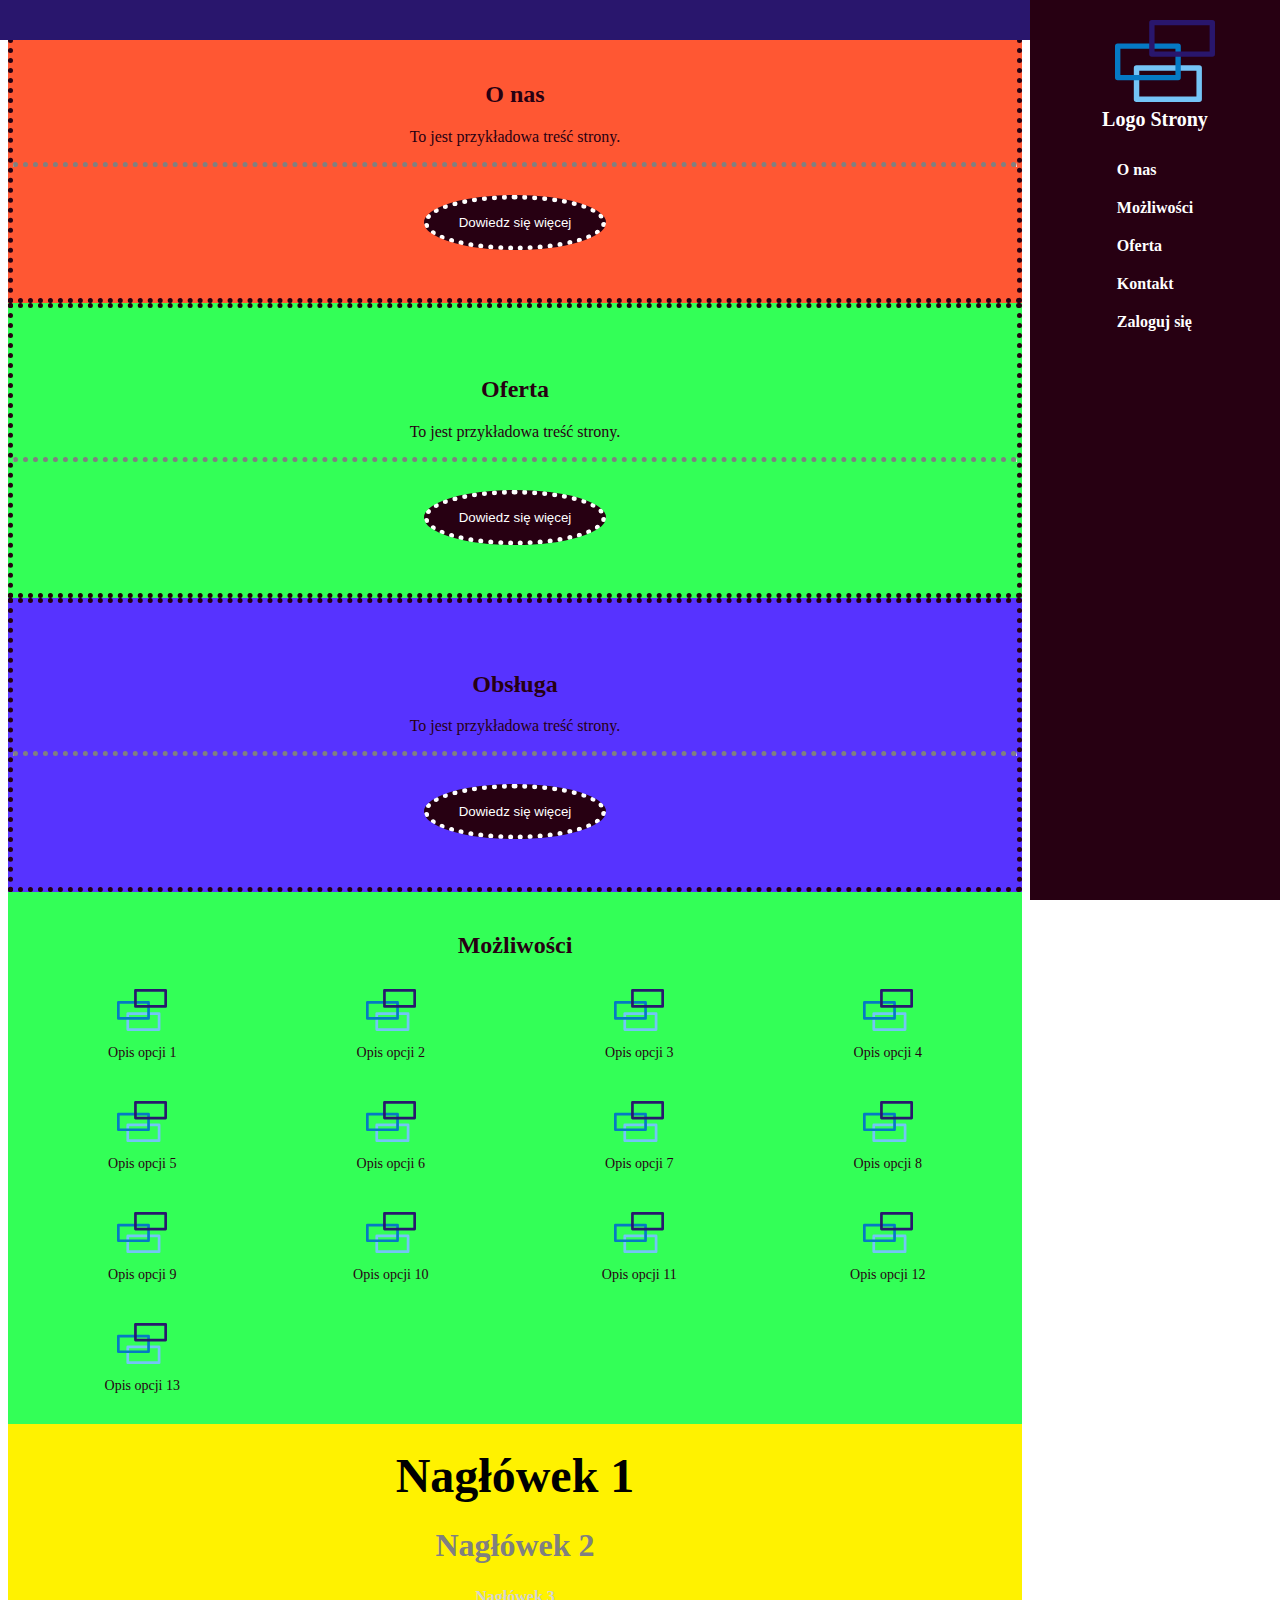
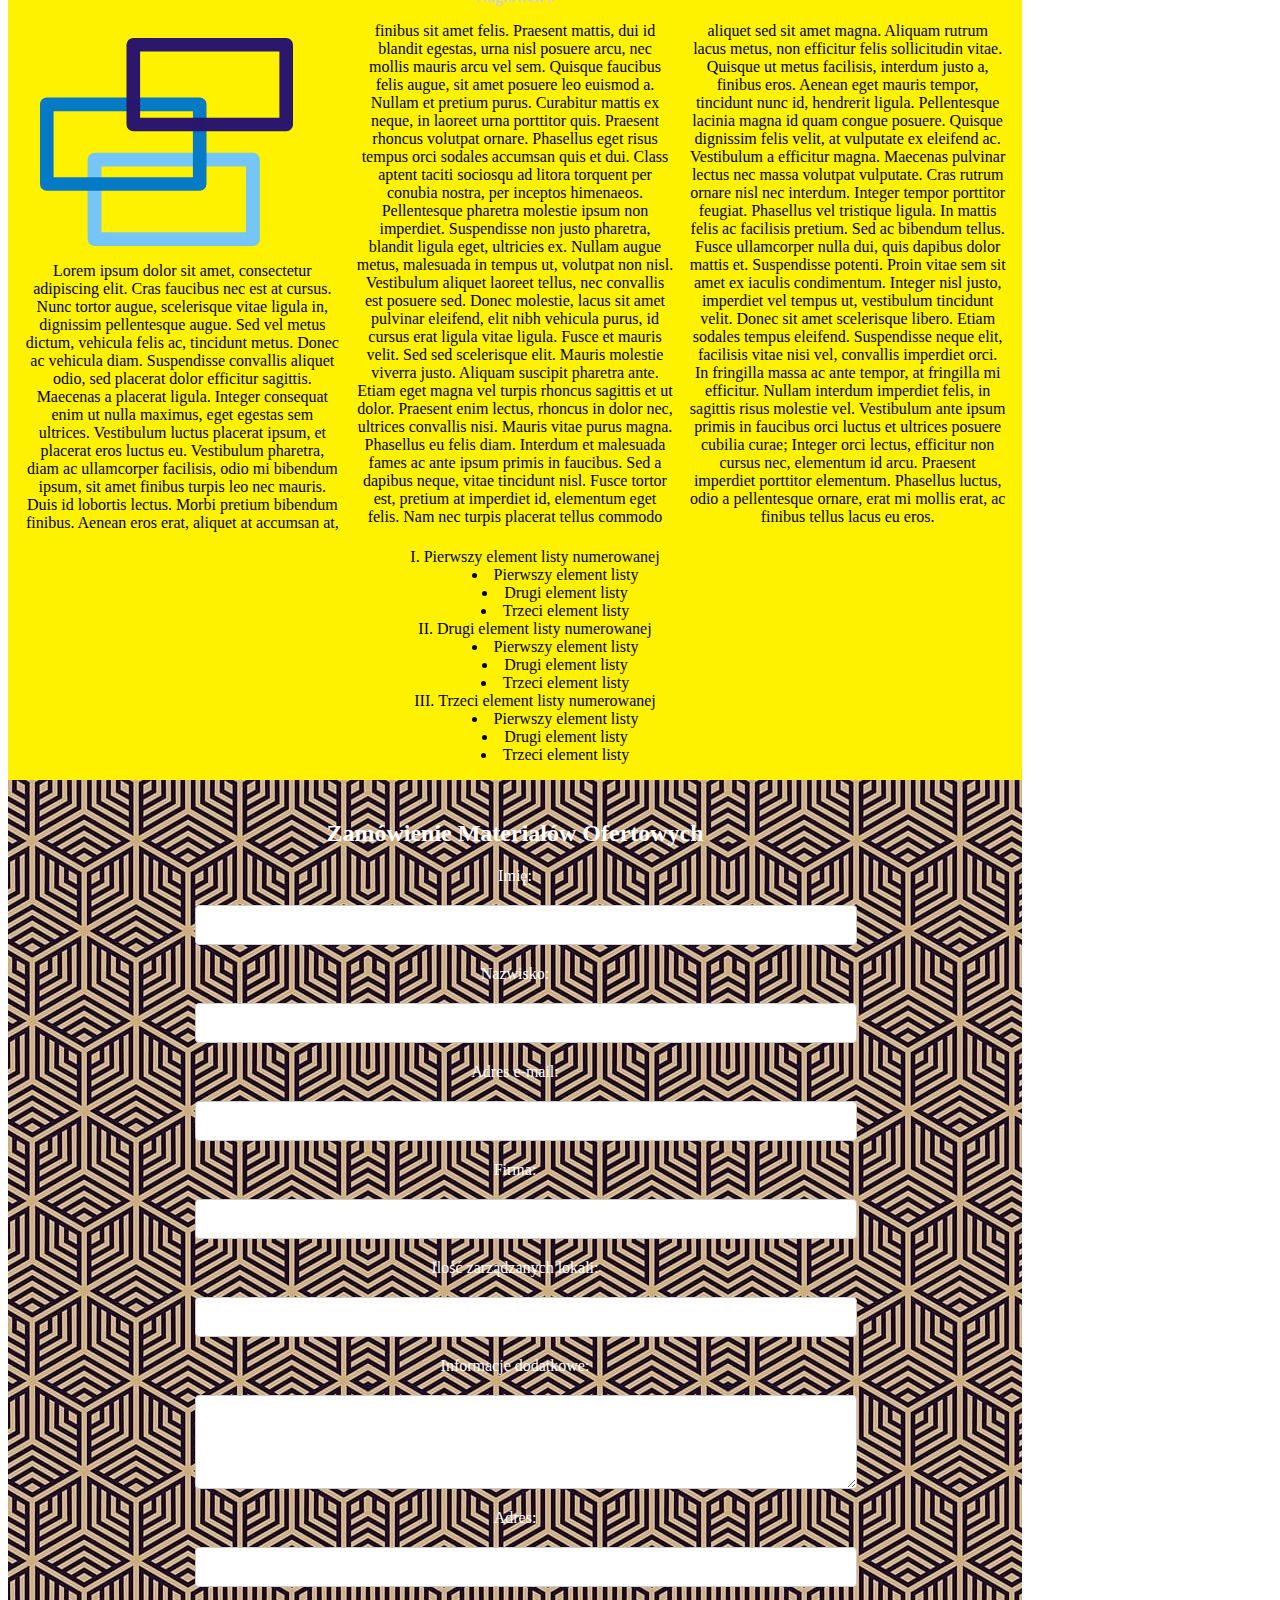
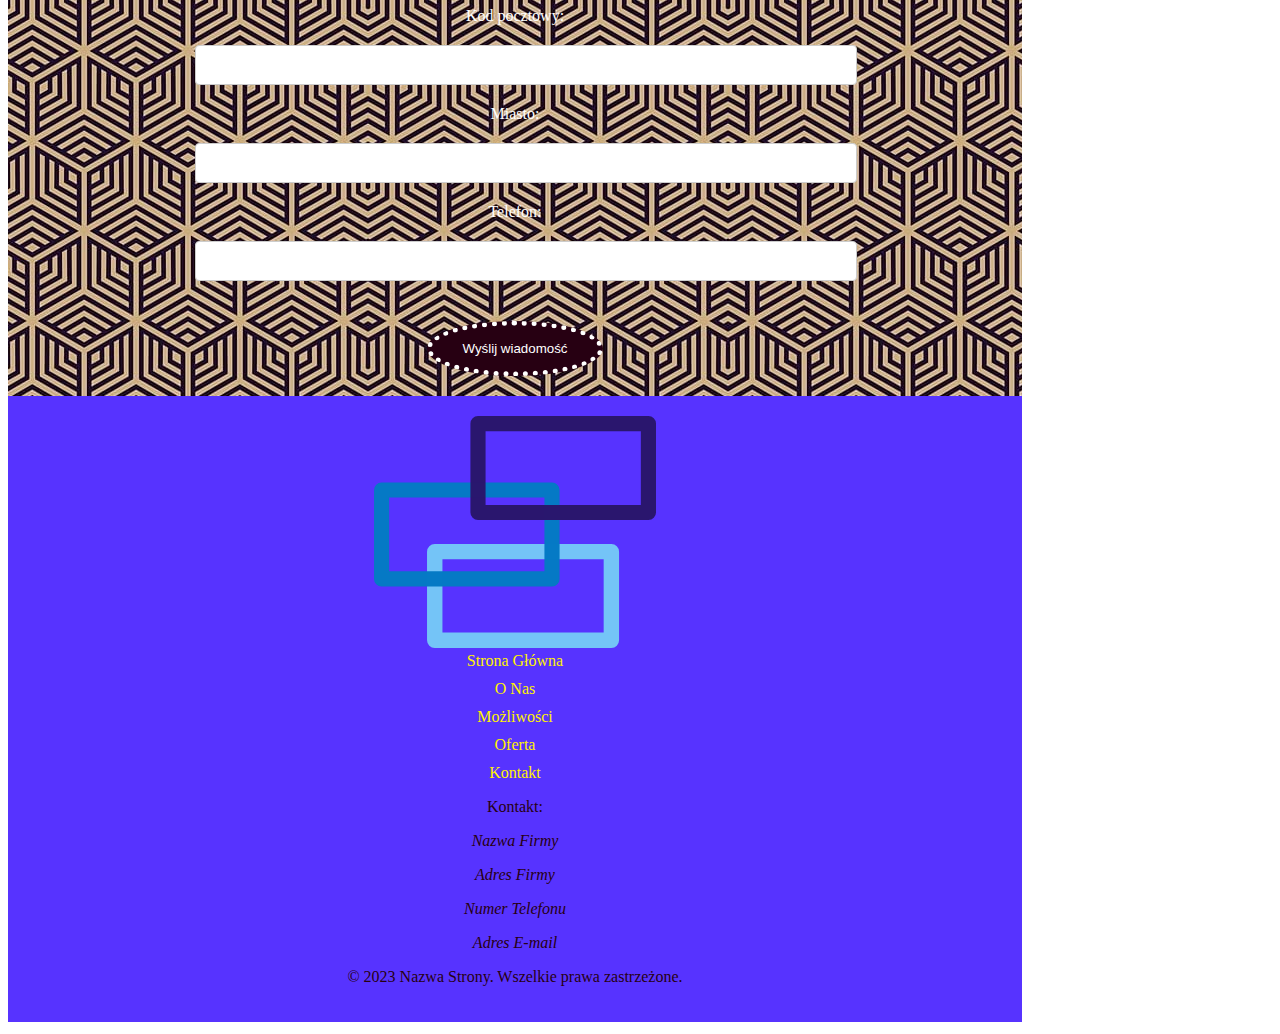
<file: index.html>
<!DOCTYPE html>
<html lang="pl">

<head>
    <meta charset="UTF-8">
    <meta name="viewport" content="width=device-width, initial-scale=1.0">
    <title>S.bit</title>
    <link rel="stylesheet" href="https://fonts.googleapis.com/css?family=Cormorant">
    <!-- <link rel="stylesheet" href="styles1.css"> -->
    <link rel="stylesheet" href="styles2.css">
</head>

<body>
    <header>
        <nav class="navbar">
            <div class="logo">
                <img src="logo.svg" alt="Logo Strony">
            </div>
            <div class="logotype">
                <a href="#">Logo Strony</a>
            </div>
            <ul class="menu">
                <li><a href="#">O nas</a></li>
                <li><a href="#">Możliwości</a></li>
                <li class="menu">
                    <a href="#">Oferta</a>
                    <div class="mega-content">
                        <ul>
                            <li><a href="#">Kategoria 1</a></li>
                            <li><a href="#">Kategoria 2</a></li>
                            <li><a href="#">Kategoria 3</a></li>
                            <li><a href="#">Kategoria 4</a></li>
                            <li><a href="#">Kategoria 5</a></li>
                            <li><a href="#">Kategoria 6</a></li>
                            <li><a href="#">Kategoria 7</a></li>
                            <li><a href="#">Kategoria 8</a></li>
                            <li><a href="#">Kategoria 9</a></li>
                            <li><a href="#">Kategoria 10</a></li>
                            <li><a href="#">Kategoria 11</a></li>
                            <li><a href="#">Kategoria 12</a></li>
                            <li><a href="#">Kategoria 13</a></li>
                            <li><a href="#">Kategoria 14</a></li>
                            <li><a href="#">Kategoria 15</a></li>
                        </ul>
                    </div>
                </li>
                <li><a href="#">Kontakt</a></li>
                <li><a href="#">Zaloguj się</a></li>
            </ul>
        </nav>
    </header>

    <main>
        <div class="calltoaction">
        <section id="about">
            <h2>O nas</h2>
            <p>To jest przykładowa treść strony.</p>
            <hr>
            <button>Dowiedz się więcej</button>
        </section>
        <section id="offer">
            <h2>Oferta</h2>
            <p>To jest przykładowa treść strony.</p>
            <hr>
            <button>Dowiedz się więcej</button>
        </section>
        <section id="service">
            <h2>Obsługa</h2>
            <p>To jest przykładowa treść strony.</p>
            <hr>
            <button>Dowiedz się więcej</button>
        </section>
        </div>

        <section class="capabilities">
            <h2>Możliwości</h2>
            <div class="capabilities-grid">
                <div class="capability">
                    <a href="#">
                        <img src="logo.svg" alt="Ikona 1">
                        <p>Opis opcji 1</p>
                    </a>
                </div>
                <div class="capability">
                    <a href="#">
                        <img src="logo.svg" alt="Ikona 2">
                        <p>Opis opcji 2</p>
                    </a>
                </div>
                <div class="capability">
                    <a href="#">
                        <img src="logo.svg" alt="Ikona 3">
                        <p>Opis opcji 3</p>
                    </a>
                </div>
                <div class="capability">
                    <a href="#">
                        <img src="logo.svg" alt="Ikona 4">
                        <p>Opis opcji 4</p>
                    </a>
                </div>
                <div class="capability">
                    <a href="#">
                        <img src="logo.svg" alt="Ikona 5">
                        <p>Opis opcji 5</p>
                    </a>
                </div>
                <div class="capability">
                    <a href="#">
                        <img src="logo.svg" alt="Ikona 6">
                        <p>Opis opcji 6</p>
                    </a>
                </div>
                <div class="capability">
                    <a href="#">
                        <img src="logo.svg" alt="Ikona 7">
                        <p>Opis opcji 7</p>
                    </a>
                </div>
                <div class="capability">
                    <a href="#">
                        <img src="logo.svg" alt="Ikona 8">
                        <p>Opis opcji 8</p>
                    </a>
                </div>
                <div class="capability">
                    <a href="#">
                        <img src="logo.svg" alt="Ikona 9">
                        <p>Opis opcji 9</p>
                    </a>
                </div>
                <div class="capability">
                    <a href="#">
                        <img src="logo.svg" alt="Ikona 10">
                        <p>Opis opcji 10</p>
                    </a>
                </div>
                <div class="capability">
                    <a href="#">
                        <img src="logo.svg" alt="Ikona 11">
                        <p>Opis opcji 11</p>
                    </a>
                </div>
                <div class="capability">
                    <a href="#">
                        <img src="logo.svg" alt="Ikona 12">
                        <p>Opis opcji 12</p>
                    </a>
                </div>
                <div class="capability">
                    <a href="#">
                        <img src="logo.svg" alt="Ikona 13">
                        <p>Opis opcji 13</p>
                    </a>
                </div>
            </div>
        </section>
        <section class="test">
            <h1 class="hone">Nagłówek 1</h1>
            <h2 class="htwo">Nagłówek 2</h2>
            <h3 class="hthree">Nagłówek 3</h3>

            <p class="justcol">
                <img class="pimg" src="logo.svg" alt="Logo Strony">
                Lorem ipsum dolor sit amet, consectetur adipiscing elit. Cras faucibus nec est at cursus. Nunc tortor augue, scelerisque vitae ligula in, dignissim pellentesque augue. Sed vel metus dictum, vehicula felis ac, tincidunt metus. Donec ac vehicula diam. Suspendisse convallis aliquet odio, sed placerat dolor efficitur sagittis. Maecenas a placerat ligula. Integer consequat enim ut nulla maximus, eget egestas sem ultrices. Vestibulum luctus placerat ipsum, et placerat eros luctus eu. Vestibulum pharetra, diam ac ullamcorper facilisis, odio mi bibendum ipsum, sit amet finibus turpis leo nec mauris. Duis id lobortis lectus.

                Morbi pretium bibendum finibus. Aenean eros erat, aliquet at accumsan at, finibus sit amet felis. Praesent mattis, dui id blandit egestas, urna nisl posuere arcu, nec mollis mauris arcu vel sem. Quisque faucibus felis augue, sit amet posuere leo euismod a. Nullam et pretium purus. Curabitur mattis ex neque, in laoreet urna porttitor quis. Praesent rhoncus volutpat ornare. Phasellus eget risus tempus orci sodales accumsan quis et dui. Class aptent taciti sociosqu ad litora torquent per conubia nostra, per inceptos himenaeos. Pellentesque pharetra molestie ipsum non imperdiet. Suspendisse non justo pharetra, blandit ligula eget, ultricies ex.

                Nullam augue metus, malesuada in tempus ut, volutpat non nisl. Vestibulum aliquet laoreet tellus, nec convallis est posuere sed. Donec molestie, lacus sit amet pulvinar eleifend, elit nibh vehicula purus, id cursus erat ligula vitae ligula. Fusce et mauris velit. Sed sed scelerisque elit. Mauris molestie viverra justo. Aliquam suscipit pharetra ante. Etiam eget magna vel turpis rhoncus sagittis et ut dolor. Praesent enim lectus, rhoncus in dolor nec, ultrices convallis nisi. Mauris vitae purus magna. Phasellus eu felis diam. Interdum et malesuada fames ac ante ipsum primis in faucibus. Sed a dapibus neque, vitae tincidunt nisl. Fusce tortor est, pretium at imperdiet id, elementum eget felis. Nam nec turpis placerat tellus commodo aliquet sed sit amet magna. Aliquam rutrum lacus metus, non efficitur felis sollicitudin vitae.

                Quisque ut metus facilisis, interdum justo a, finibus eros. Aenean eget mauris tempor, tincidunt nunc id, hendrerit ligula. Pellentesque lacinia magna id quam congue posuere. Quisque dignissim felis velit, at vulputate ex eleifend ac. Vestibulum a efficitur magna. Maecenas pulvinar lectus nec massa volutpat vulputate. Cras rutrum ornare nisl nec interdum. Integer tempor porttitor feugiat. Phasellus vel tristique ligula. In mattis felis ac facilisis pretium. Sed ac bibendum tellus.

                Fusce ullamcorper nulla dui, quis dapibus dolor mattis et. Suspendisse potenti. Proin vitae sem sit amet ex iaculis condimentum. Integer nisl justo, imperdiet vel tempus ut, vestibulum tincidunt velit. Donec sit amet scelerisque libero. Etiam sodales tempus eleifend. Suspendisse neque elit, facilisis vitae nisi vel, convallis imperdiet orci. In fringilla massa ac ante tempor, at fringilla mi efficitur. Nullam interdum imperdiet felis, in sagittis risus molestie vel. Vestibulum ante ipsum primis in faucibus orci luctus et ultrices posuere cubilia curae; Integer orci lectus, efficitur non cursus nec, elementum id arcu. Praesent imperdiet porttitor elementum. Phasellus luctus, odio a pellentesque ornare, erat mi mollis erat, ac finibus tellus lacus eu eros.
                
            </p>
            

            <ol class="b">
                <li>Pierwszy element listy numerowanej
                    <ul class="a">
                        <li>Pierwszy element listy</li>
                        <li>Drugi element listy</li>
                        <li>Trzeci element listy</li>
                    </ul>
                </li>
                <li>Drugi element listy numerowanej
                    <ul class="a">
                        <li>Pierwszy element listy</li>
                        <li>Drugi element listy</li>
                        <li>Trzeci element listy</li>
                    </ul>
                </li>
                <li>Trzeci element listy numerowanej
                    <ul class="a">
                        <li>Pierwszy element listy</li>
                        <li>Drugi element listy</li>
                        <li>Trzeci element listy</li>
                    </ul>
                </li>
            </ol>
        </section>

        <section class="contact">
            <h2>Zamówienie Materiałów Ofertowych</h2>
            <form action="submit.php" method="post">
                <label for="imie">Imię:</label>
                <input type="text" id="imie" name="imie" required>

                <label for="nazwisko">Nazwisko:</label>
                <input type="text" id="nazwisko" name="nazwisko" required>

                <label for="email">Adres e-mail:</label>
                <input type="email" id="email" name="email" required>

                <label for="firma">Firma:</label>
                <input type="text" id="firma" name="firma">

                <label for="iloscLokali">Ilość zarządzanych lokali:</label>
                <input type="number" id="iloscLokali" name="iloscLokali" required>

                <label for="informacjeDodatkowe">Informacje dodatkowe:</label>
                <textarea id="informacjeDodatkowe" name="informacjeDodatkowe" rows="4"></textarea>

                <label for="adres">Adres:</label>
                <input type="text" id="adres" name="adres" required>

                <label for="kodPocztowy">Kod pocztowy:</label>
                <input type="text" id="kodPocztowy" name="kodPocztowy" required>

                <label for="miasto">Miasto:</label>
                <input type="text" id="miasto" name="miasto" required>

                <label for="telefon">Telefon:</label>
                <input type="tel" id="telefon" name="telefon" required>

                <button value="Wyślij wiadomość">Wyślij wiadomość</button>
            </form>
    </main>

    <footer>
        <div class="footer-content">
            <div class="footer-logo">
                <img src="logo.svg" alt="Logo Strony">
            </div>
            <div class="footer-links">
                <ul>
                    <li><a href="#">Strona Główna</a></li>
                    <li><a href="#">O Nas</a></li>
                    <li><a href="#">Możliwości</a></li>
                    <li><a href="#">Oferta</a></li>
                    <li><a href="#">Kontakt</a></li>
                </ul>
            </div>
            <div class="footer-contact">
                <p>Kontakt:</p>
                <address>
                    <p>Nazwa Firmy</p>
                    <p>Adres Firmy</p>
                    <p>Numer Telefonu</p>
                    <p>Adres E-mail</p>
                </address>
            </div>
        </div>
        <div class="footer-bottom">
            <p>&copy; 2023 Nazwa Strony. Wszelkie prawa zastrzeżone.</p>
        </div>
    </footer>
</body>

</html>
</file>
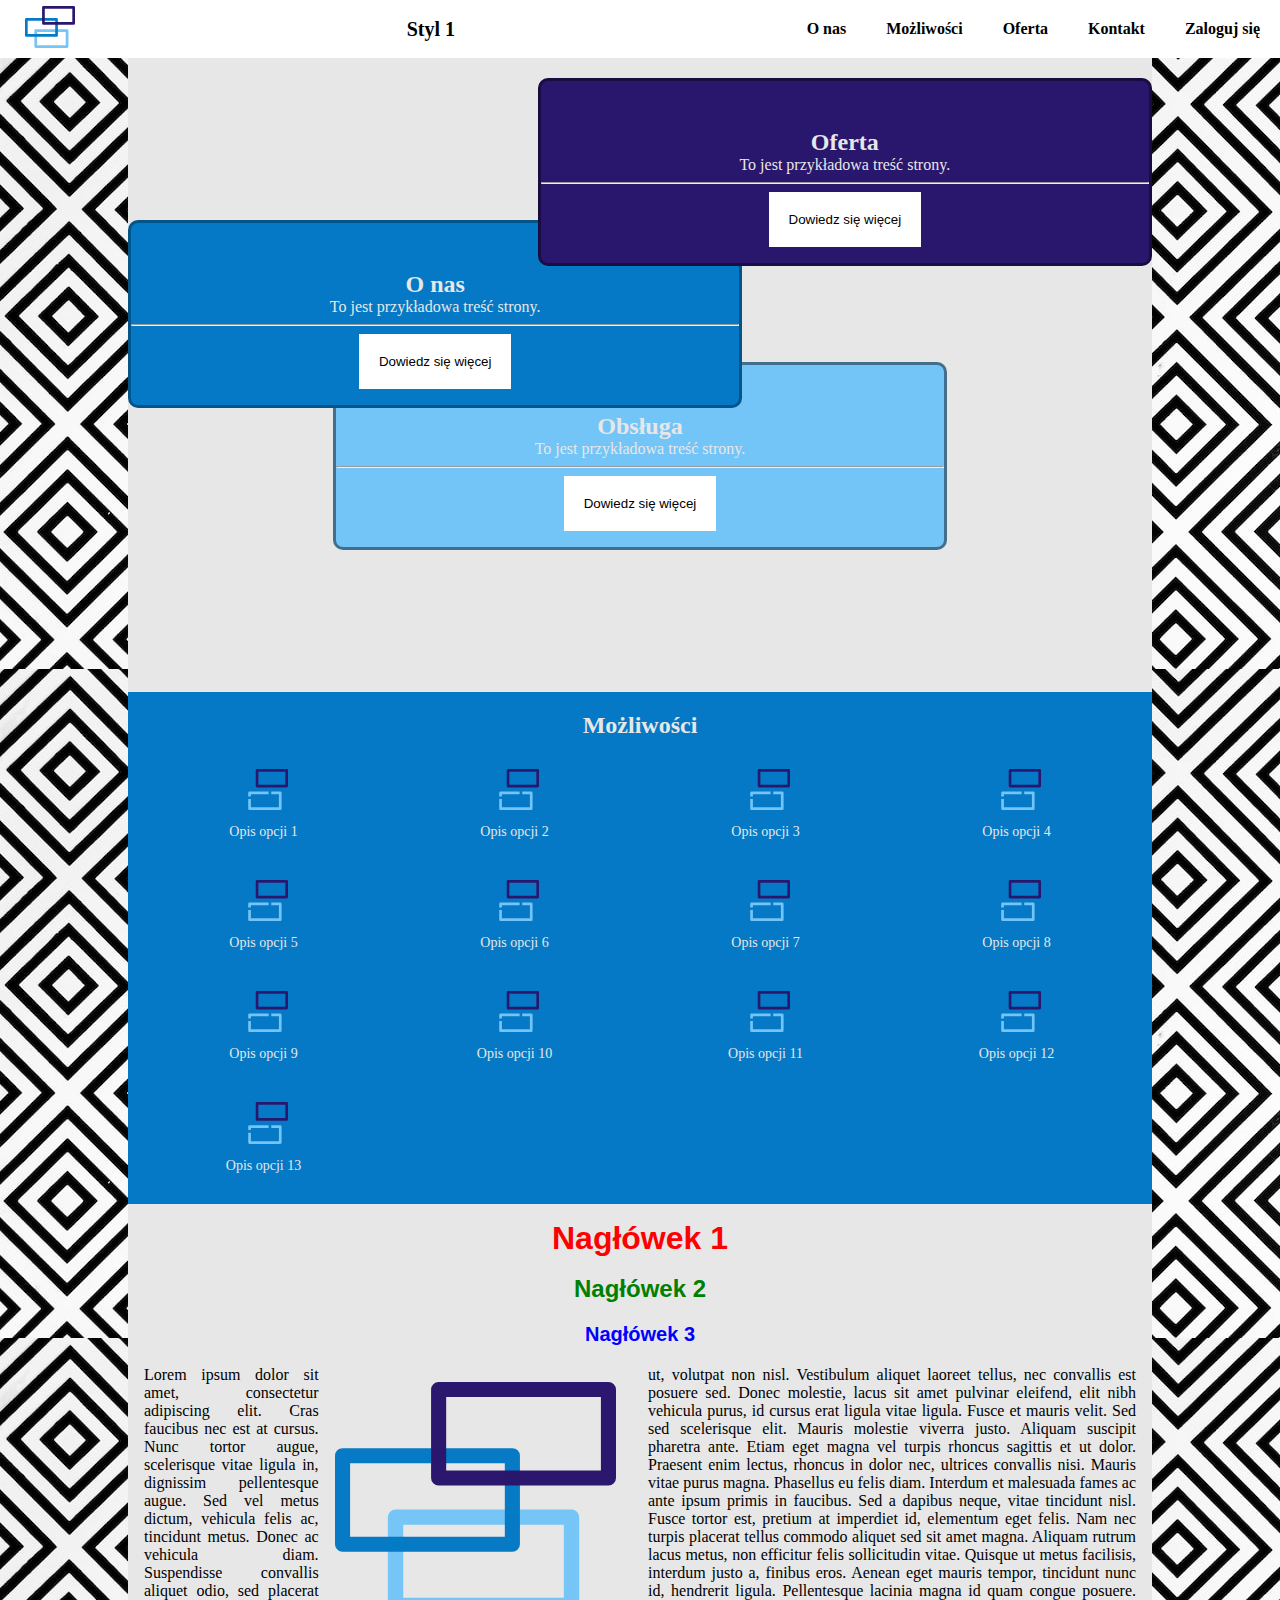
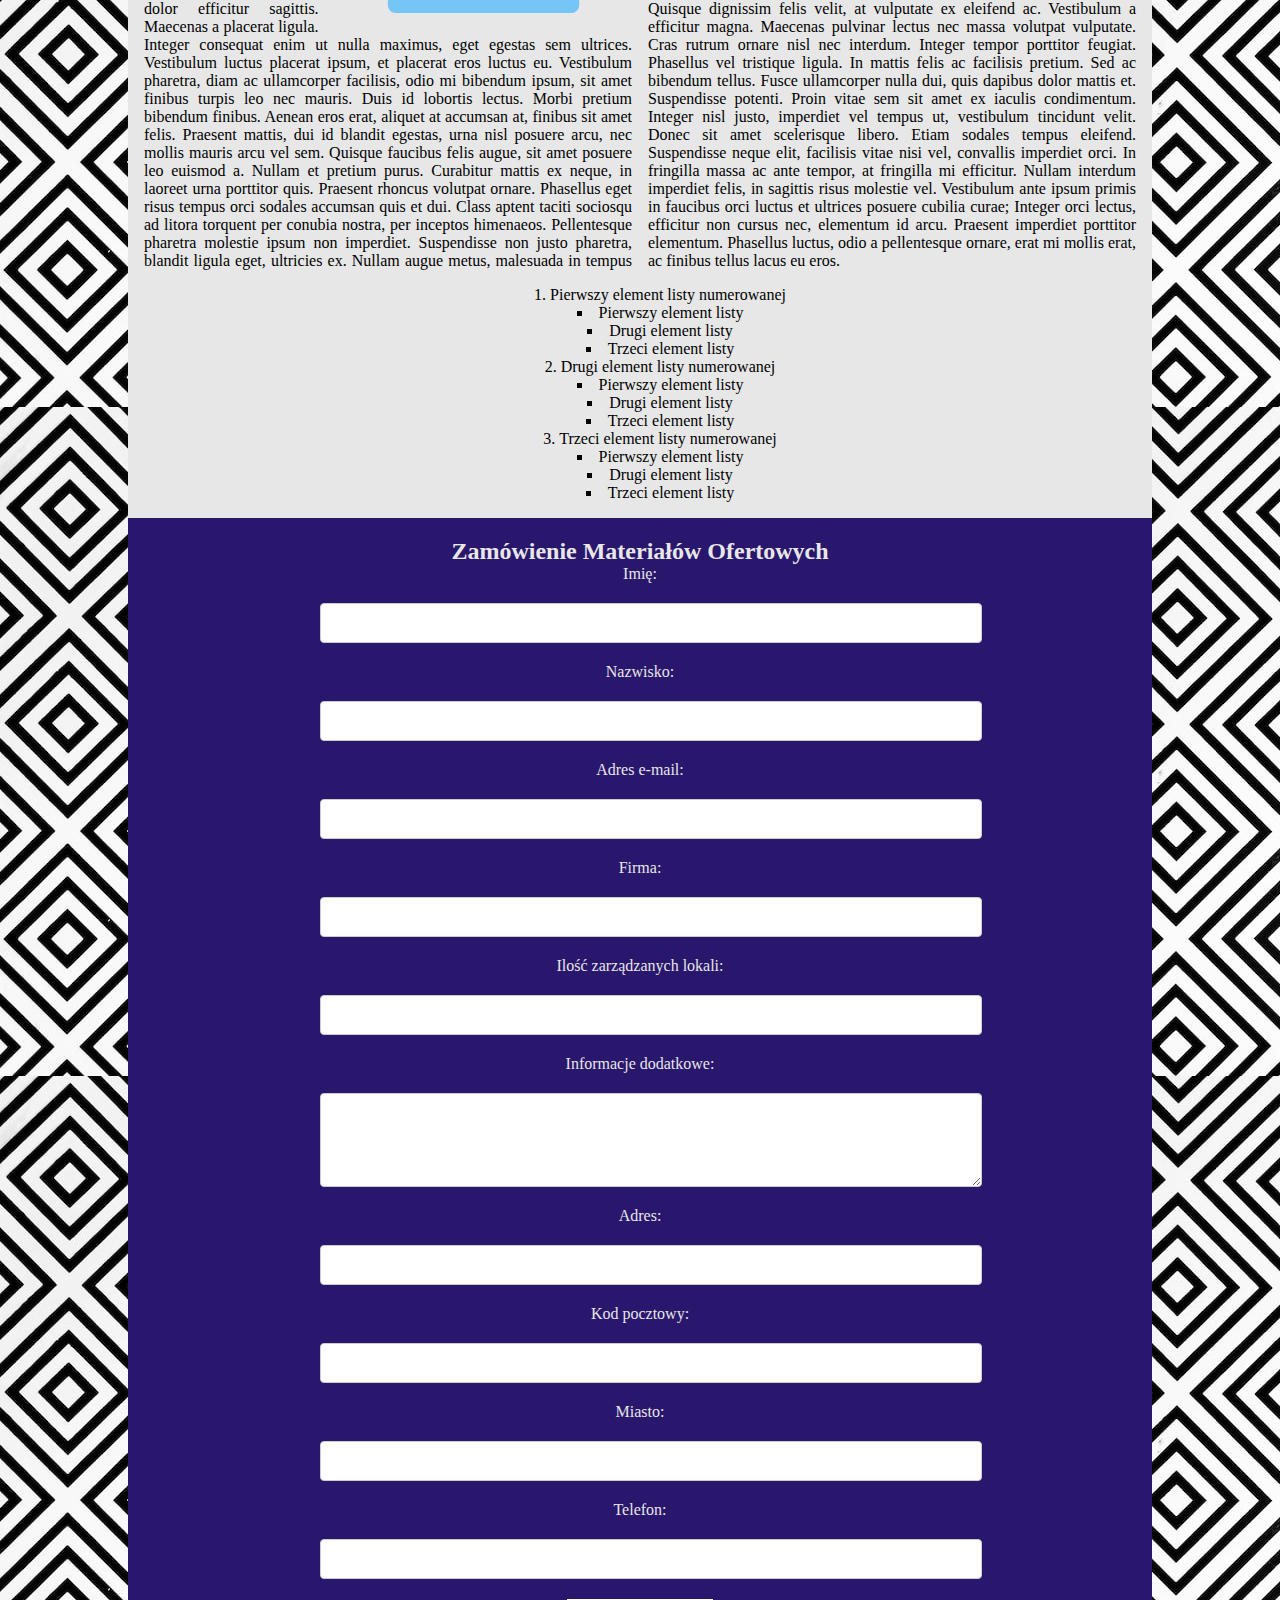
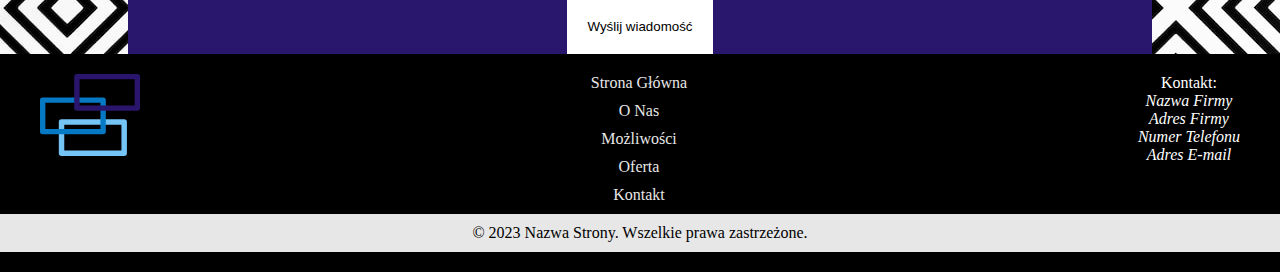
<file: index1.html>
<!DOCTYPE html>
<html lang="pl">

<head>
    <meta charset="UTF-8">
    <meta name="viewport" content="width=device-width, initial-scale=1.0">
    <title>S.bit</title>
    <link rel="stylesheet" href="https://fonts.googleapis.com/css?family=Cormorant">
    <link rel="stylesheet" href="styles1.css">
    <!-- <link rel="stylesheet" href="styles2.css"> -->
</head>

<body>
    <header>
        <nav class="navbar">
            <div class="logo">
                <img src="logo.svg" alt="Logo Strony">
            </div>
            <div class="logotype">
                <a href="./index.html">Styl 1</a>
            </div>
            <ul class="menu">
                <li><a href="#">O nas</a></li>
                <li><a href="#">Możliwości</a></li>
                <li class="menu">
                    <a href="#">Oferta</a>
                    <div class="mega-content">
                        <ul>
                            <li><a href="#">Kategoria 1</a></li>
                            <li><a href="#">Kategoria 2</a></li>
                            <li><a href="#">Kategoria 3</a></li>
                            <li><a href="#">Kategoria 4</a></li>
                            <li><a href="#">Kategoria 5</a></li>
                            <li><a href="#">Kategoria 6</a></li>
                            <li><a href="#">Kategoria 7</a></li>
                            <li><a href="#">Kategoria 8</a></li>
                            <li><a href="#">Kategoria 9</a></li>
                            <li><a href="#">Kategoria 10</a></li>
                            <li><a href="#">Kategoria 11</a></li>
                            <li><a href="#">Kategoria 12</a></li>
                            <li><a href="#">Kategoria 13</a></li>
                            <li><a href="#">Kategoria 14</a></li>
                            <li><a href="#">Kategoria 15</a></li>
                        </ul>
                    </div>
                </li>
                <li><a href="#">Kontakt</a></li>
                <li><a href="#">Zaloguj się</a></li>
            </ul>
        </nav>
    </header>

    <main>
        <div class="calltoaction">
        <section id="about">
            <h2>O nas</h2>
            <p>To jest przykładowa treść strony.</p>
            <hr>
            <button>Dowiedz się więcej</button>
        </section>
        <section id="offer">
            <h2>Oferta</h2>
            <p>To jest przykładowa treść strony.</p>
            <hr>
            <button>Dowiedz się więcej</button>
        </section>
        <section id="service">
            <h2>Obsługa</h2>
            <p>To jest przykładowa treść strony.</p>
            <hr>
            <button>Dowiedz się więcej</button>
        </section>
        </div>

        <section class="capabilities">
            <h2>Możliwości</h2>
            <div class="capabilities-grid">
                <div class="capability">
                    <a href="#">
                        <img src="logo.svg" alt="Ikona 1">
                        <p>Opis opcji 1</p>
                    </a>
                </div>
                <div class="capability">
                    <a href="#">
                        <img src="logo.svg" alt="Ikona 2">
                        <p>Opis opcji 2</p>
                    </a>
                </div>
                <div class="capability">
                    <a href="#">
                        <img src="logo.svg" alt="Ikona 3">
                        <p>Opis opcji 3</p>
                    </a>
                </div>
                <div class="capability">
                    <a href="#">
                        <img src="logo.svg" alt="Ikona 4">
                        <p>Opis opcji 4</p>
                    </a>
                </div>
                <div class="capability">
                    <a href="#">
                        <img src="logo.svg" alt="Ikona 5">
                        <p>Opis opcji 5</p>
                    </a>
                </div>
                <div class="capability">
                    <a href="#">
                        <img src="logo.svg" alt="Ikona 6">
                        <p>Opis opcji 6</p>
                    </a>
                </div>
                <div class="capability">
                    <a href="#">
                        <img src="logo.svg" alt="Ikona 7">
                        <p>Opis opcji 7</p>
                    </a>
                </div>
                <div class="capability">
                    <a href="#">
                        <img src="logo.svg" alt="Ikona 8">
                        <p>Opis opcji 8</p>
                    </a>
                </div>
                <div class="capability">
                    <a href="#">
                        <img src="logo.svg" alt="Ikona 9">
                        <p>Opis opcji 9</p>
                    </a>
                </div>
                <div class="capability">
                    <a href="#">
                        <img src="logo.svg" alt="Ikona 10">
                        <p>Opis opcji 10</p>
                    </a>
                </div>
                <div class="capability">
                    <a href="#">
                        <img src="logo.svg" alt="Ikona 11">
                        <p>Opis opcji 11</p>
                    </a>
                </div>
                <div class="capability">
                    <a href="#">
                        <img src="logo.svg" alt="Ikona 12">
                        <p>Opis opcji 12</p>
                    </a>
                </div>
                <div class="capability">
                    <a href="#">
                        <img src="logo.svg" alt="Ikona 13">
                        <p>Opis opcji 13</p>
                    </a>
                </div>
            </div>
        </section>
        <section class="test">
            <h1 class="hone">Nagłówek 1</h1>
            <h2 class="htwo">Nagłówek 2</h2>
            <h3 class="hthree">Nagłówek 3</h3>

            <p class="justcol">
                <img class="pimg" src="logo.svg" alt="Logo Strony">
                Lorem ipsum dolor sit amet, consectetur adipiscing elit. Cras faucibus nec est at cursus. Nunc tortor augue, scelerisque vitae ligula in, dignissim pellentesque augue. Sed vel metus dictum, vehicula felis ac, tincidunt metus. Donec ac vehicula diam. Suspendisse convallis aliquet odio, sed placerat dolor efficitur sagittis. Maecenas a placerat ligula. Integer consequat enim ut nulla maximus, eget egestas sem ultrices. Vestibulum luctus placerat ipsum, et placerat eros luctus eu. Vestibulum pharetra, diam ac ullamcorper facilisis, odio mi bibendum ipsum, sit amet finibus turpis leo nec mauris. Duis id lobortis lectus.

                Morbi pretium bibendum finibus. Aenean eros erat, aliquet at accumsan at, finibus sit amet felis. Praesent mattis, dui id blandit egestas, urna nisl posuere arcu, nec mollis mauris arcu vel sem. Quisque faucibus felis augue, sit amet posuere leo euismod a. Nullam et pretium purus. Curabitur mattis ex neque, in laoreet urna porttitor quis. Praesent rhoncus volutpat ornare. Phasellus eget risus tempus orci sodales accumsan quis et dui. Class aptent taciti sociosqu ad litora torquent per conubia nostra, per inceptos himenaeos. Pellentesque pharetra molestie ipsum non imperdiet. Suspendisse non justo pharetra, blandit ligula eget, ultricies ex.

                Nullam augue metus, malesuada in tempus ut, volutpat non nisl. Vestibulum aliquet laoreet tellus, nec convallis est posuere sed. Donec molestie, lacus sit amet pulvinar eleifend, elit nibh vehicula purus, id cursus erat ligula vitae ligula. Fusce et mauris velit. Sed sed scelerisque elit. Mauris molestie viverra justo. Aliquam suscipit pharetra ante. Etiam eget magna vel turpis rhoncus sagittis et ut dolor. Praesent enim lectus, rhoncus in dolor nec, ultrices convallis nisi. Mauris vitae purus magna. Phasellus eu felis diam. Interdum et malesuada fames ac ante ipsum primis in faucibus. Sed a dapibus neque, vitae tincidunt nisl. Fusce tortor est, pretium at imperdiet id, elementum eget felis. Nam nec turpis placerat tellus commodo aliquet sed sit amet magna. Aliquam rutrum lacus metus, non efficitur felis sollicitudin vitae.

                Quisque ut metus facilisis, interdum justo a, finibus eros. Aenean eget mauris tempor, tincidunt nunc id, hendrerit ligula. Pellentesque lacinia magna id quam congue posuere. Quisque dignissim felis velit, at vulputate ex eleifend ac. Vestibulum a efficitur magna. Maecenas pulvinar lectus nec massa volutpat vulputate. Cras rutrum ornare nisl nec interdum. Integer tempor porttitor feugiat. Phasellus vel tristique ligula. In mattis felis ac facilisis pretium. Sed ac bibendum tellus.

                Fusce ullamcorper nulla dui, quis dapibus dolor mattis et. Suspendisse potenti. Proin vitae sem sit amet ex iaculis condimentum. Integer nisl justo, imperdiet vel tempus ut, vestibulum tincidunt velit. Donec sit amet scelerisque libero. Etiam sodales tempus eleifend. Suspendisse neque elit, facilisis vitae nisi vel, convallis imperdiet orci. In fringilla massa ac ante tempor, at fringilla mi efficitur. Nullam interdum imperdiet felis, in sagittis risus molestie vel. Vestibulum ante ipsum primis in faucibus orci luctus et ultrices posuere cubilia curae; Integer orci lectus, efficitur non cursus nec, elementum id arcu. Praesent imperdiet porttitor elementum. Phasellus luctus, odio a pellentesque ornare, erat mi mollis erat, ac finibus tellus lacus eu eros.
                
            </p>
            

            <ol class="b">
                <li>Pierwszy element listy numerowanej
                    <ul class="a">
                        <li>Pierwszy element listy</li>
                        <li>Drugi element listy</li>
                        <li>Trzeci element listy</li>
                    </ul>
                </li>
                <li>Drugi element listy numerowanej
                    <ul class="a">
                        <li>Pierwszy element listy</li>
                        <li>Drugi element listy</li>
                        <li>Trzeci element listy</li>
                    </ul>
                </li>
                <li>Trzeci element listy numerowanej
                    <ul class="a">
                        <li>Pierwszy element listy</li>
                        <li>Drugi element listy</li>
                        <li>Trzeci element listy</li>
                    </ul>
                </li>
            </ol>
        </section>

        <section class="contact">
            <h2>Zamówienie Materiałów Ofertowych</h2>
            <form action="submit.php" method="post">
                <label for="imie">Imię:</label>
                <input type="text" id="imie" name="imie" required>

                <label for="nazwisko">Nazwisko:</label>
                <input type="text" id="nazwisko" name="nazwisko" required>

                <label for="email">Adres e-mail:</label>
                <input type="email" id="email" name="email" required>

                <label for="firma">Firma:</label>
                <input type="text" id="firma" name="firma">

                <label for="iloscLokali">Ilość zarządzanych lokali:</label>
                <input type="number" id="iloscLokali" name="iloscLokali" required>

                <label for="informacjeDodatkowe">Informacje dodatkowe:</label>
                <textarea id="informacjeDodatkowe" name="informacjeDodatkowe" rows="4"></textarea>

                <label for="adres">Adres:</label>
                <input type="text" id="adres" name="adres" required>

                <label for="kodPocztowy">Kod pocztowy:</label>
                <input type="text" id="kodPocztowy" name="kodPocztowy" required>

                <label for="miasto">Miasto:</label>
                <input type="text" id="miasto" name="miasto" required>

                <label for="telefon">Telefon:</label>
                <input type="tel" id="telefon" name="telefon" required>

                <button value="Wyślij wiadomość">Wyślij wiadomość</button>
            </form>
    </main>

    <footer>
        <div class="footer-content">
            <div class="footer-logo">
                <img src="logo.svg" alt="Logo Strony">
            </div>
            <div class="footer-links">
                <ul>
                    <li><a href="#">Strona Główna</a></li>
                    <li><a href="#">O Nas</a></li>
                    <li><a href="#">Możliwości</a></li>
                    <li><a href="#">Oferta</a></li>
                    <li><a href="#">Kontakt</a></li>
                </ul>
            </div>
            <div class="footer-contact">
                <p>Kontakt:</p>
                <address>
                    <p>Nazwa Firmy</p>
                    <p>Adres Firmy</p>
                    <p>Numer Telefonu</p>
                    <p>Adres E-mail</p>
                </address>
            </div>
        </div>
        <div class="footer-bottom">
            <p>&copy; 2023 Nazwa Strony. Wszelkie prawa zastrzeżone.</p>
        </div>
    </footer>
</body>

</html>
</file>
<file: styles1.css>
html, body, h1, h2, p, ul, li, button, form, input, textarea {
    margin: 0;
    padding: 0;
}
html{
    background-image: url(seamlesspatterns1.jpg);
}
/* Ustawienia kolorów */
:root {
    --main-color: rgb(231, 231, 231);
    --nav-primary-color: rgb(255, 255, 255);
    --nav-secondary-color: rgb(0, 0, 0);
    --first-color: #29166dff;
    --second-color: #0579c5ff;
    --third-color: #74c5f7ff;
}
.test{
    text-align: center;
}
.hone { 
    font-stretch: extra-expanded;
    font-family: sans-serif;
    color: red;
    display: block;
    font-size: 2em;
    margin-top: 0.5em;
    margin-bottom: 0.5em;
    font-weight: bold;
  }
  .htwo { 
    font-family: sans-serif;
    font-stretch: extra-expanded;
    color: green;
    display: block;
    font-size: 1.5em;
    margin-top: 0.75em;
    margin-bottom: 0.75em;
    font-weight: bold;
  }
  .hthree { 
    font-family: sans-serif;
    font-stretch: extra-expanded;
    color: blue;
    display: block;
    font-size: 1.25em;
    margin-top: 1em;
    margin-bottom: 1em;
    font-weight: bold;
  }
.pimg{
    max-width: 80%;
    float: right; 
    margin: 1rem;
    flex: 100%;
}
.justcol{
    margin: 1rem;
    columns: 2;
    text-align: justify;
}

ul.a {
    list-style: inside;
    list-style-type: square;
}
ol.b {
    list-style: inside;
    list-style-type:decimal;
}

main {
    margin-left: auto;
    margin-right: auto;
    max-width: 1024px;
    background-color: var(--main-color);
}
/* Styl dla panelu nawigacyjnego */
.navbar {
    background-color: var(--nav-primary-color);
    position: sticky;
    top: 0;
    z-index: 1000;
    display: flex;
    justify-content: space-between;
    align-items: center;
    flex-wrap: wrap;
}

.logo img {
    margin-left: 25px;
    width: 50px;
}

.logotype a {
    color: var(--nav-secondary-color);
    text-decoration: none;
    font-weight: bold;
    font-size: 20px;
}

.menu {
    list-style: none;
    display: flex;
    height: 100%;
}
.menu li {
    margin: 0;
    padding: 20px;
    height: 100%;
}


.menu a {
    color: var(--nav-secondary-color);
    text-decoration: none;
    font-weight: bold;
    font-size: 16px;
    height: 100%;
}
.menu li:hover{
    color: var(--nav-primary-color);
    background-color: var(--nav-secondary-color);
    
}
.menu a:hover{
    color: var(--nav-primary-color);
}
/* Styl dla mega menu */
.mega-content {
    display: none;
    position: absolute;
    left: 0;
    top: 100%;
    width: 100%;
    background-color: var(--nav-secondary-color);
    z-index: 1001;
}

.menu li:hover .mega-content {
    display: block;
    background-color: var(--nav-secondary-color);
}

.mega-content ul {
    list-style: none;
    display: flex;
    flex-wrap: wrap;
    justify-content: space-between;
}

.mega-content a {
    color: var(--nav-primary-color);
    text-decoration: none;
    font-weight: normal;
    font-size: 14px;
}

.calltoaction {
    padding-top: 20px;
    display: grid;
    grid-template-columns: repeat(5, 1fr);
    grid-template-rows: repeat(5, 1fr);
    grid-column-gap: 0px;
    grid-row-gap: 6rem;
}

#offer {
    border: solid 3px rgba(0, 0, 0, 0.411);
    border-radius: 10px;
    color: var(--main-color);
    text-align: center;
    padding-top: 3rem;
    padding-bottom: 1rem;
    grid-area: 1 / 3 / 3 / 6;
    z-index: 3;
    background: var(--first-color); /* kolor tylko dla demonstracji */
}

#about {
    border: solid 3px rgba(0, 0, 0, 0.301);
    border-radius: 10px;
    color: var(--main-color);
    text-align: center;
    padding-top: 3rem;
    padding-bottom: 1rem;
    grid-area: 2 / 1 / 4 / 4;
    z-index: 2;
    background: var(--second-color);
}

#service {
    border: solid 3px rgba(0, 0, 0, 0.432);
    border-radius: 10px;
    color: var(--main-color);
    text-align: center;
    padding-top: 3rem;
    padding-bottom: 1rem;
    grid-area: 3 / 2 / 5 / 5;
    z-index: 1;
    background: var(--third-color);
}

button {
    color: var(--nav-secondary-color);
    padding: 20px;
    background: var(--nav-primary-color);
    border: 0;
    transition: transform 0.3s ease;
}
button:hover{
    color: var(--nav-primary-color);
    transform: scale(1.05);
    background-color: var(--nav-secondary-color);
}
.capabilities {
    padding: 20px;
    background: var(--second-color);
}

.capabilities h2 {
    color: var(--main-color);
    text-align: center;
    margin-bottom: 20px;
}

.capabilities-grid {
    display: grid;
    grid-template-columns: repeat(4, 1fr);
    gap: 20px;
    align-items: center;
    justify-items: center;
}

.capability {
    display: flex;
    flex-direction: column;
    align-items: center;
    text-align: center;
    padding: 10px;
    transition: transform 0.3s ease;
    color: var(--main-color);
}

.capability img {
    max-width: 50px;
    margin-bottom: 10px;
}

.capability p {
    margin: 0;
    font-size: 14px;
}

.capability a {
    text-decoration: none;
    color: inherit;
}

.capability:hover {
    transform: scale(1.05);
    background-color: var(--nav-secondary-color);
}

/* Styl formularza kontaktowego */
.contact {
    padding-top: 20px;
    color: var(--main-color);
    background-color: var(--first-color);
    text-align: center;
}

.contact form {
    max-width: 80ch;
    margin: 0 auto;
}

.contact label, .contact input, .contact textarea {
    display: block;
    margin-bottom: 20px;
}

.contact input[type="text"],
.contact input[type="email"],
.contact input[type="tel"],
.contact input[type="number"],
.contact textarea {
    width: 100%;
    padding: 10px;
    font-size: 16px;
    border: 1px solid #ccc;
    border-radius: 4px;
}

/* Stylizacja stopki */
footer {
    background-color: var(--nav-secondary-color);
    color: var(--nav-primary-color);
    padding: 20px 0;
    text-align: center;
}

.footer-content {
    display: flex;
    flex-wrap: wrap;
    justify-content: space-between;
    max-width: 1200px;
    margin: 0 auto;
    padding: 0 20px;
}

.footer-logo img {
    max-width: 100px;
    height: auto;
    fill: var(--nav-primary-color);
}

.footer-links ul {
    list-style: none;
    margin: 0;
    padding: 0;
}

.footer-links ul li {
    margin-bottom: 10px;
}

.footer-links ul li a {
    text-decoration: none;
    color: var(--main-color);
    transition: color 0.3s;
}

.footer-links ul li a:hover {
    color: var(--accent-color);
}

.footer-contact p {
    margin: 0;
}

.footer-bottom {
    background-color: var(--main-color);
    padding: 10px 0;
}

.footer-bottom p {
    text-align: center;
    margin: 0;
    color: var(--nav-secondary-color);
}
@media only screen and (max-width: 620px){
    .calltoaction {
        padding-top: 20px;
        display: block;
    }
    
    #offer {
        color: var(--main-color);
        text-align: center;
        padding-top: 3rem;
        padding-bottom: 1rem;
        z-index: 3;
        background: var(--first-color); /* kolor tylko dla demonstracji */
    }
    
    #about {
        color: var(--main-color);
        text-align: center;
        padding-top: 3rem;
        padding-bottom: 1rem;
        z-index: 2;
        background: var(--second-color);
    }
    
    #service {
        color: var(--main-color);
        text-align: center;
        padding-top: 3rem;
        padding-bottom: 1rem;
        z-index: 1;
        background: var(--third-color);
    }
    
    .capabilities-grid {
        display: grid;
        grid-template-columns: repeat(2, 1fr);
        gap: 20px;
        align-items: center;
        justify-items: center;
    }
    .contact form input{
        max-width: 80%;
        margin: 0 auto;
    }
}
</file>
<file: styles2.css>
/* Ustawienia kolorów */
:root {
    --main-color: #fff200; /* Główny kolor tła */
    --nav-primary-color: rgb(39, 0, 18); /* Kolor tła panelu nawigacyjnego */
    --nav-secondary-color: #fff; /* Kolor tekstu panelu nawigacyjnego */
    --first-color: #ff5733; /* Kolor tła sekcji "O nas" */
    --second-color: #33ff57; /* Kolor tła sekcji "Oferta" */
    --third-color: #5733ff; /* Kolor tła sekcji "Obsługa" */
}
.test{
    text-align: center;
}
.hone { 
    color: black;
    display: block;
    font-size: 3em;
    margin-top: 0.5em;
    margin-bottom: 0.5em;
    font-weight: bolder;
  }
  .htwo { 
    color: gray;
    display: block;
    font-size: 2em;
    margin-top: 0.75em;
    margin-bottom: 0.75em;
    font-weight: bolder;
  }
  .hthree { 
    color: lightgray;
    display: block;
    font-size: 1em;
    margin-top: 1em;
    margin-bottom: 1em;
    font-weight: bolder;
  }
.pimg{
    max-width: 80%;
    float: left; 
    margin: 1rem;
    flex: 100%;
}
.justcol{
    margin: 1rem;
    columns: 3;
    text-align: center;
}

ul.a {
    list-style: inside;
    list-style-type: disc;
}
ol.b {
    list-style: inside;
    list-style-type: upper-roman;
}
main {
    margin-left: 0 auto;
    margin-right: 250px;
    background-color: var(--main-color);
}
/* Styl dla panelu nawigacyjnego */
.navbar {
    background-color: var(--nav-primary-color);
    position: fixed;
    top: 0;
    right: 0; /* Panel boczny po prawej stronie */
    height: 100%;
    width: 250px;
    display: flex;
    flex-direction: column;
    align-items: center;
    z-index: 1000;
}

.logo img {
    margin-top: 20px;
    width: 100px;
}

.logotype a {
    color: var(--nav-secondary-color);
    text-decoration: none;
    font-weight: bold;
    font-size: 20px;
}

.menu {
    list-style: none;
    display: flex;
    flex-direction: column;
    margin-top: 20px;
}

.menu li {
    margin: 0;
    padding: 10px;
}

.menu a {
    color: var(--nav-secondary-color);
    text-decoration: none;
    font-weight: bold;
    font-size: 16px;
}

.menu li:hover {
    display: block;
    background-color: var(--nav-secondary-color);
}

.menu a:hover {
    color: var(--nav-primary-color);
}

/* Styl dla mega menu */
header {
    background-color: #29166dff;
    padding: 20px 0;
    color: white;
    position: fixed;
    width: 100%;
    left: 0;
    top: 0;
}

.logo {
    font-size: 24px;
    margin-left: 20px;
}

nav ul {
    display: flex;
    flex-direction: column;
    list-style: none;
    padding: 0;
}

.mega-content {
    display: none;
    position: absolute;
    left: 0;
    z-index: 1001;
    width: 300px;
    background-color: #74c5f7ff;
}

.menu li:hover .mega-content {
    display: block;
}


/* Styl sekcji "O nas" */
#about {
    border: 5px dotted;
    color: var(--nav-primary-color);
    text-align: center;
    padding: 3rem 0;
    background: var(--first-color);
}

/* Styl sekcji "Oferta" */
#offer {
    border: 5px dotted;
    color: var(--nav-primary-color);
    text-align: center;
    padding: 3rem 0;
    background: var(--second-color);
}

/* Styl sekcji "Obsługa" */
#service {
    border: 5px dotted;
    color: var(--nav-primary-color);
    text-align: center;
    padding: 3rem 0;
    background: var(--third-color);
}
hr{
    border-top: 5px dotted;
    border-bottom: 0;
}
/* Styl przycisków */
button {
    color: var(--nav-secondary-color);
    padding: 15px 30px;
    background: var(--nav-primary-color);
    border: dotted 5px;
    border-radius: 50%;
    transition: transform 0.3s ease;
    cursor: pointer;
    margin-top: 20px;
}

button:hover {
    color: var(--nav-primary-color);
    transform: scale(1.05);
    background-color: var(--nav-secondary-color);
}

/* Styl sekcji "Możliwości" */
.capabilities {
    padding: 20px;
    background: var(--second-color);
}

.capabilities h2 {
    color: var(--nav-primary-color);
    text-align: center;
    margin-bottom: 20px;
}

.capabilities-grid {
    display: grid;
    grid-template-columns: repeat(4, 1fr);
    gap: 20px;
    align-items: center;
    justify-items: center;
}

.capability {
    display: flex;
    flex-direction: column;
    align-items: center;
    text-align: center;
    padding: 10px;
    transition: transform 0.3s ease;
    color: var(--nav-primary-color);
}

.capability img {
    max-width: 50px;
    margin-bottom: 10px;
}

.capability p {
    margin: 0;
    font-size: 14px;
}

.capability a {
    text-decoration: none;
    color: inherit;
}

.capability:hover {
    transform: scale(1.05);
    background-color: var(--nav-secondary-color);
}

/* Styl formularza kontaktowego */
.contact {
    padding: 20px;
    color: white;
    background-color: var(--first-color);
    background-image: url(seamlesspatterns2.jpg);
    text-align: center;
}

.contact form {
    max-width: 80ch;
    margin: 0 auto;
}

.contact label,
.contact input,
.contact textarea {
    display: block;
    margin-bottom: 20px;
}

.contact input[type="text"],
.contact input[type="email"],
.contact input[type="tel"],
.contact input[type="number"],
.contact textarea {
    width: 100%;
    padding: 10px;
    font-size: 16px;
    border: 1px solid #ccc;
    border-radius: 4px;
}

/* Stylizacja stopki */
footer {
    margin-left: 0 auto;
    margin-right: 250px;
    background-color: var(--third-color);
    color: var(--nav-primary-color);
    padding: 20px 0;
    text-align: center;
}
.footer-links ul {
    list-style: none;
    margin: 0;
    padding: 0;
}

.footer-links ul li {
    margin-bottom: 10px;
}

.footer-links ul li a {
    text-decoration: none;
    color: var(--main-color);
    transition: color 0.3s;
}

.footer-links ul li a:hover {
    color: var(--accent-color);
}
@media only screen and (max-width: 620px){
    
    
    .capabilities-grid {
        display: grid;
        grid-template-columns: repeat(2, 1fr);
        gap: 20px;
        align-items: center;
        justify-items: center;
    }
    .navbar {
        
        width: 150px;
    }
    main {
        margin-left: 0 auto;
        margin-right: 150px;
        background-color: var(--main-color);
    }
    .contact form input{
        max-width: 80%;
        margin: 0 auto;
    }
    .footer-logo img {
        max-width: 100px;
        height: auto;
        fill: var(--nav-primary-color);
    }
    footer {
        margin-right: 150px;
    }
}
</file>
